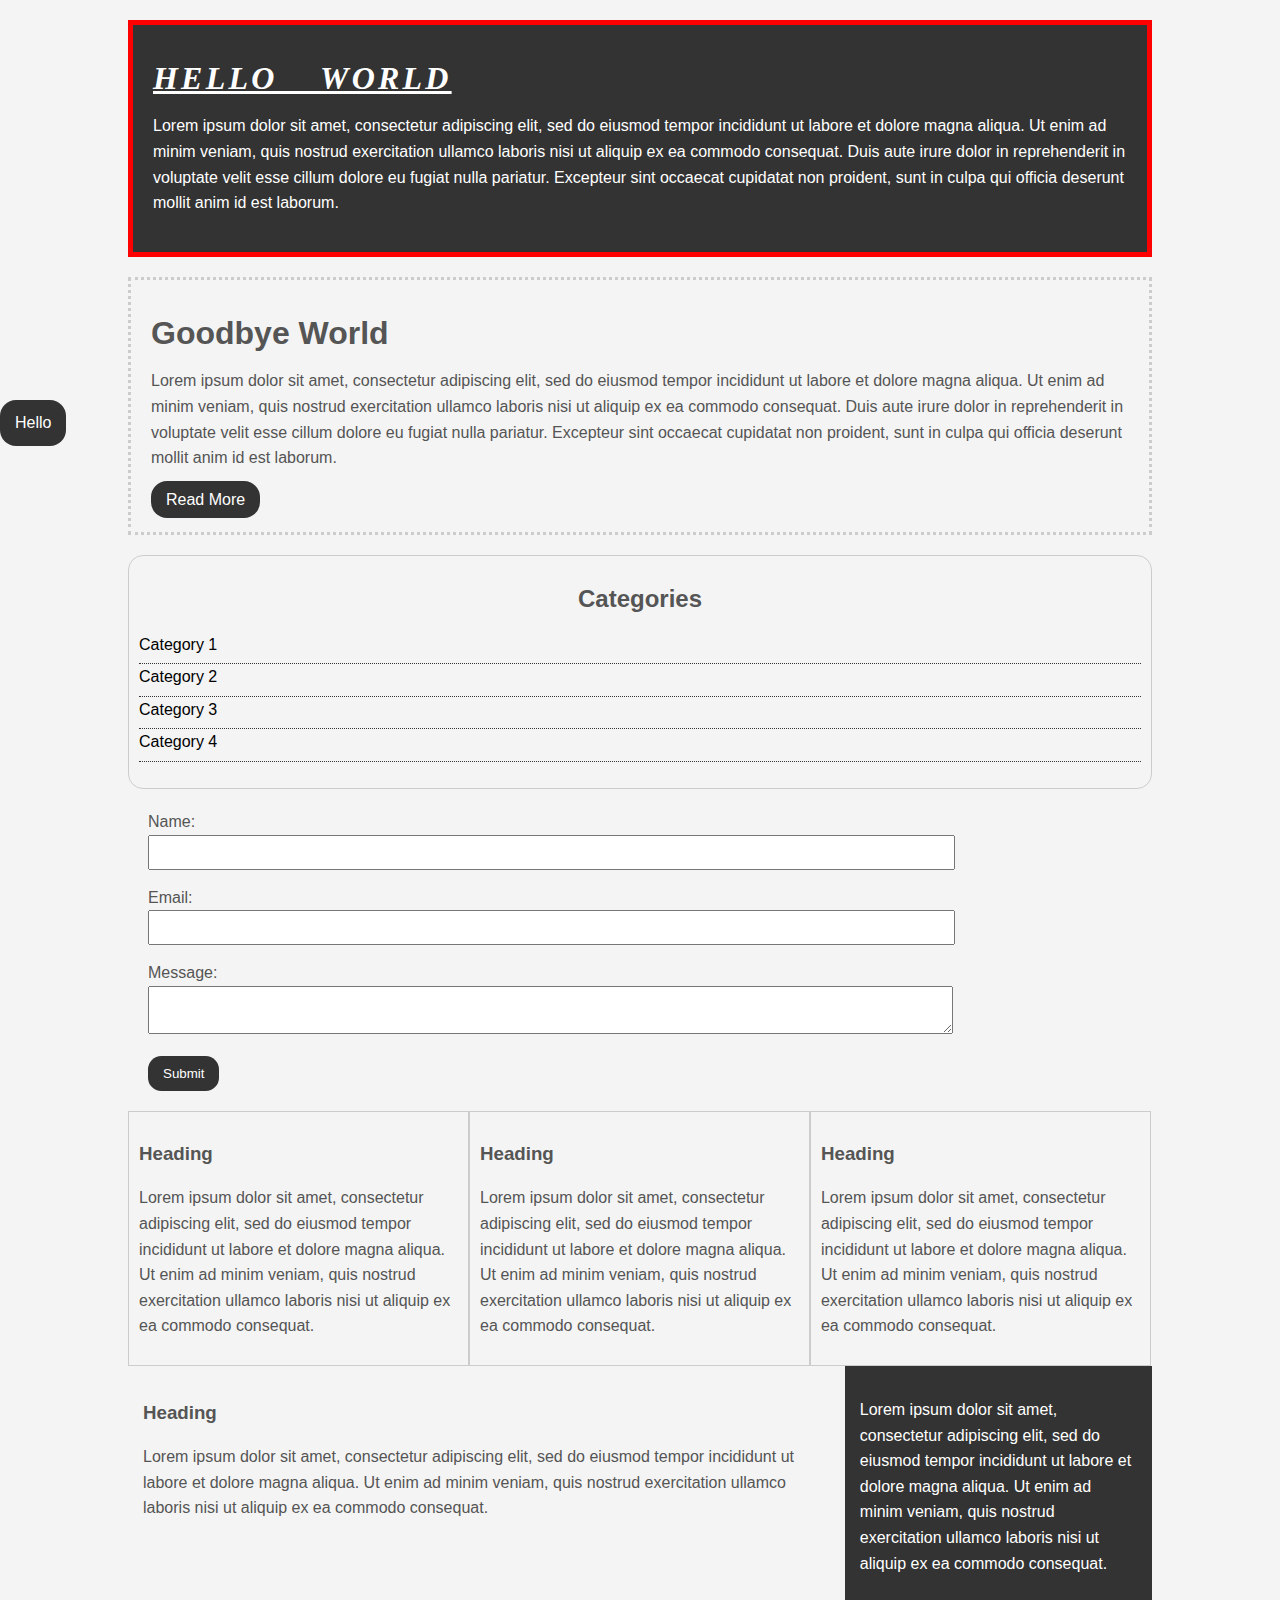
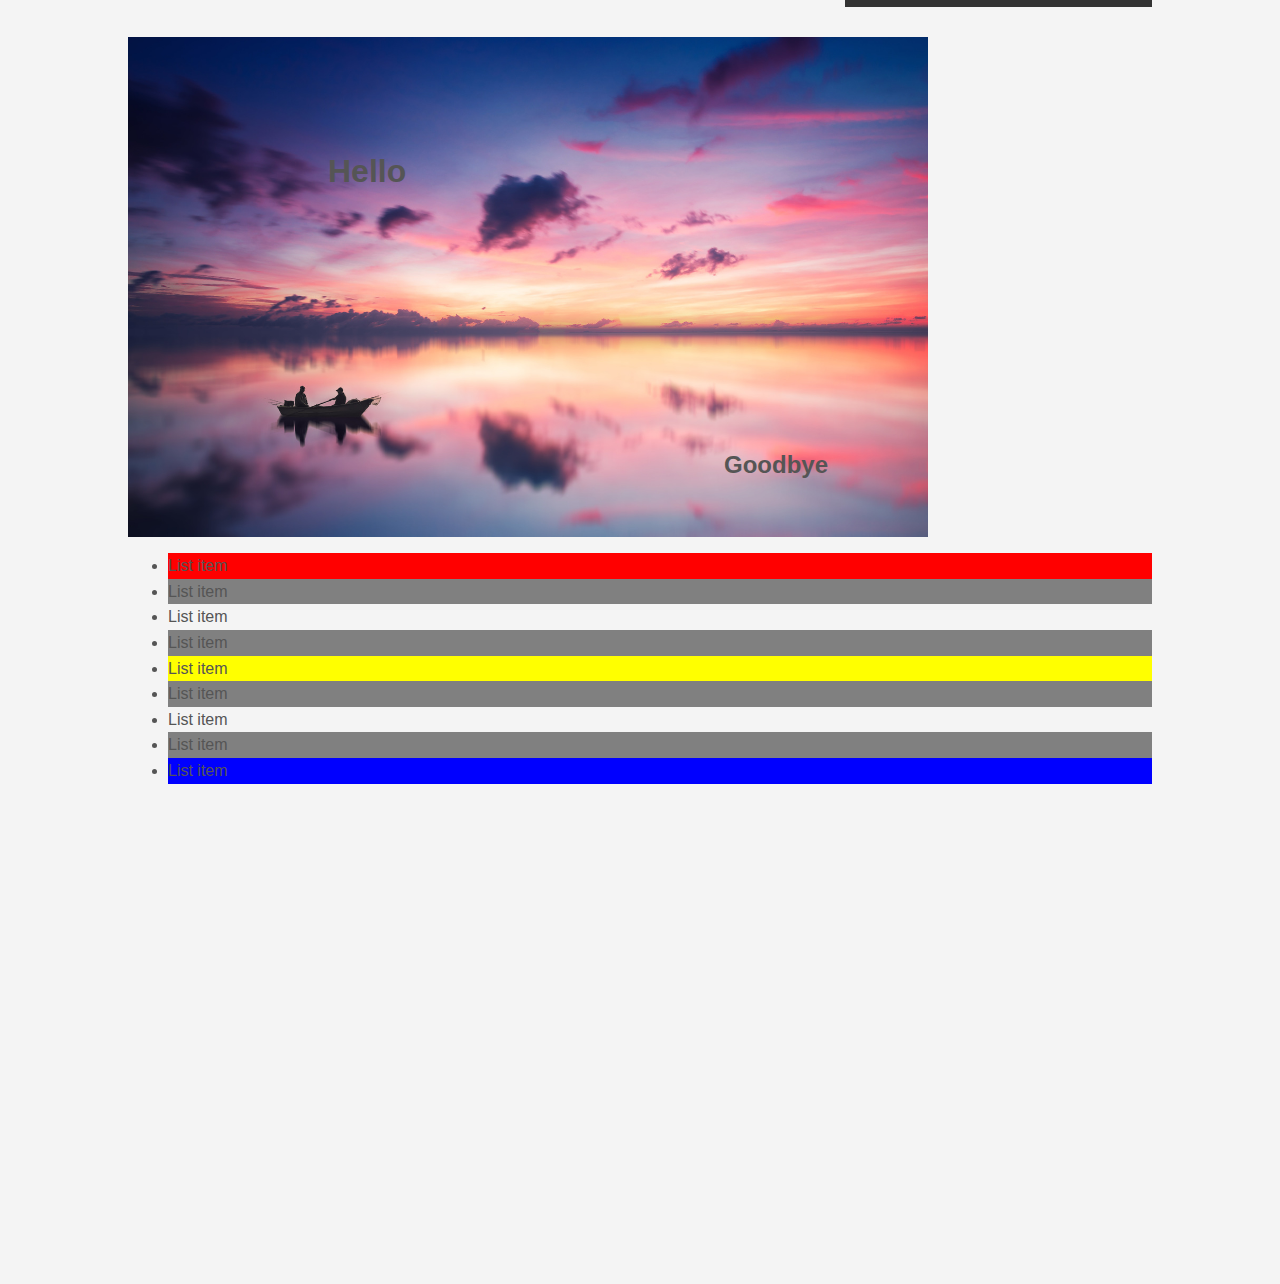
<file: csscheatsheet/index.html>
<!DOCTYPE html>
<html lang="en">
<head>
    <meta charset="UTF-8">
    <meta name="viewport" content="width=device-width, initial-scale=1.0">
    <meta http-equiv="X-UA-Compatible" content="ie=edge">
    <link rel="stylesheet" href="style.css">
    <title>CSS Cheat sheet</title>
</head>
<body>
    <section class="container">
        <div class="box-1">
            <h1>Hello World</h1>
            <p>Lorem ipsum dolor sit amet, consectetur adipiscing elit, sed do eiusmod tempor incididunt ut labore et dolore magna aliqua. Ut enim ad minim veniam, quis nostrud exercitation ullamco laboris nisi ut aliquip ex ea commodo consequat. Duis aute irure dolor in reprehenderit in voluptate velit esse cillum dolore eu fugiat nulla pariatur. Excepteur sint occaecat cupidatat non proident, sunt in culpa qui officia deserunt mollit anim id est laborum.
            </p>
        </div>
        <div class="box-2">
                <h1>Goodbye World</h1>
                <p>Lorem ipsum dolor sit amet, consectetur adipiscing elit, sed do eiusmod tempor incididunt ut labore et dolore magna aliqua. Ut enim ad minim veniam, quis nostrud exercitation ullamco laboris nisi ut aliquip ex ea commodo consequat. Duis aute irure dolor in reprehenderit in voluptate velit esse cillum dolore eu fugiat nulla pariatur. Excepteur sint occaecat cupidatat non proident, sunt in culpa qui officia deserunt mollit anim id est laborum.
                </p>
                <a class="button" href="">Read More</a>
            </div>
            <div class="categories">
                <h2>Categories</h2>
                <ul>
                    <li><a href="#">Category 1</a></li>
                    <li><a href="#">Category 2</a></li>
                    <li><a href="#">Category 3</a></li>
                    <li><a href="#">Category 4</a></li>
                </ul>
            </div>
            <form action="" class="myform">
                <div class="form-group">
                    <label>Name: </label>
                    <input type="text" name="name">
                </div>
                <div class="form-group">
                    <label>Email: </label>
                    <input type="text" name="email">
                </div>
                <div class="form-group">
                    <label>Message: </label>
                    <textarea name="message"></textarea>
                </div>
                <input type="submit" class="button" value="Submit">
            </form>
            <div class="block">
                <h3>Heading</h3>
                <p>Lorem ipsum dolor sit amet, consectetur adipiscing elit, sed do eiusmod tempor incididunt ut labore et dolore magna aliqua. Ut enim ad minim veniam, quis nostrud exercitation ullamco laboris nisi ut aliquip ex ea commodo consequat.
                </p>
            </div>
            <div class="block">
                    <h3>Heading</h3>
                    <p>Lorem ipsum dolor sit amet, consectetur adipiscing elit, sed do eiusmod tempor incididunt ut labore et dolore magna aliqua. Ut enim ad minim veniam, quis nostrud exercitation ullamco laboris nisi ut aliquip ex ea commodo consequat.
                    </p>
                </div>
            <div class="block">
                <h3>Heading</h3>
                <p>Lorem ipsum dolor sit amet, consectetur    adipiscing elit, sed do eiusmod tempor incididunt ut labore et dolore magna aliqua. Ut enim ad minim veniam, quis nostrud exercitation ullamco laboris nisi ut aliquip ex ea commodo consequat.
                </p>
            </div> 

            <div class="clr"></div>

            <div id="main-block">
                <h3>Heading</h3>
                <p>Lorem ipsum dolor sit amet, consectetur    adipiscing elit, sed do eiusmod tempor incididunt ut labore et dolore magna aliqua. Ut enim ad minim veniam, quis nostrud exercitation ullamco laboris nisi ut aliquip ex ea commodo consequat.
                </p>
            </div>
            <div id="sidebar">
                <p>Lorem ipsum dolor sit amet, consectetur    adipiscing elit, sed do eiusmod tempor incididunt ut labore et dolore magna aliqua. Ut enim ad minim veniam, quis nostrud exercitation ullamco laboris nisi ut aliquip ex ea commodo consequat.
                </p>
            </div>
            <div class="clr"></div>
            <div class="p-box">
                <h1>Hello</h1>
                <h2>Goodbye</h2>
            </div>
            <ul class="mylist">
                <li>List item</li>
                <li>List item</li>
                <li>List item</li>
                <li>List item</li>
                <li>List item</li>
                <li>List item</li>
                <li>List item</li>
                <li>List item</li>
                <li>List item</li>
            </ul>
            

    </section>
    <a href="" class="fix-me button">Hello</a>
    <div style="margin-top:500px;"></div>
</body>
</html>
</file>
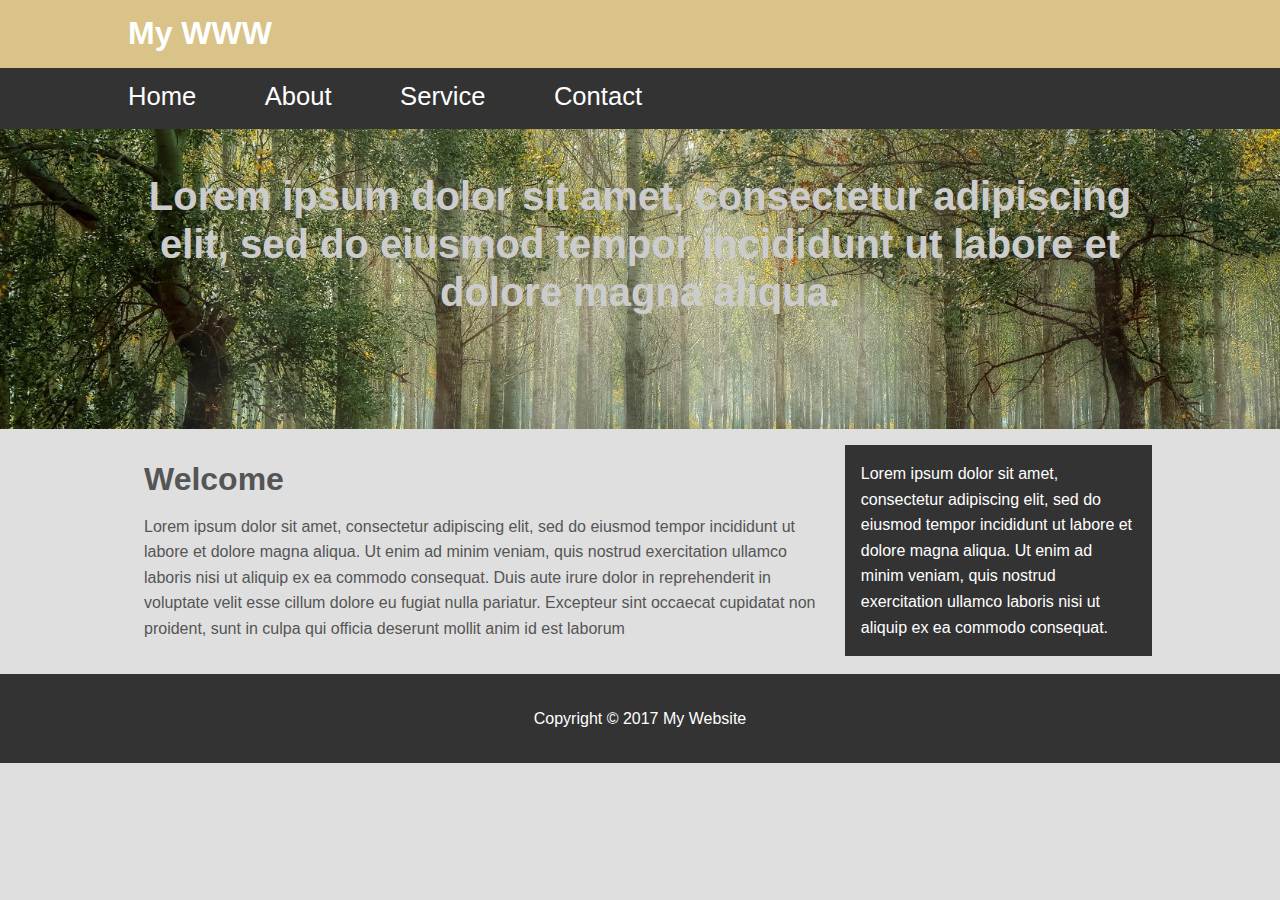
<file: mywww/index.html>
<!DOCTYPE html>
<html lang="en">
<head>
    <meta charset="UTF-8">
    <meta name="viewport" content="width=device-width, initial-scale=1.0">
    <meta http-equiv="X-UA-Compatible" content="ie=edge">
    <link rel="stylesheet" href="css/style.css">
    <title>Practice of CSS</title>
</head>
<body>
    <header id="main-header">
        <div class="container">
            <h1>My WWW</h1>
        </div>
    </header>
    <nav id="navbar">
        <div class="container">
            <ul>
                <li><a href="#">Home</a></li>
                <li><a href="#">About</a></li>
                <li><a href="#">Service</a></li>
                <li><a href="#">Contact</a></li>
            </ul>
        </div>
    </nav>
    <!--Showcase-->
    <section id="showcase">
        <div class="container">
                <h1>Lorem ipsum dolor sit amet, consectetur adipiscing elit, sed do eiusmod tempor incididunt ut labore et dolore magna aliqua.
                </h1>
        </div>
    </section>
    <div class="container">
        <section id="main">
            <h1>Welcome</h1>
            <p>Lorem ipsum dolor sit amet, consectetur adipiscing elit, sed do eiusmod tempor incididunt ut labore et dolore magna aliqua. Ut enim ad minim veniam, quis nostrud exercitation ullamco laboris nisi ut aliquip ex ea commodo consequat. Duis aute irure dolor in reprehenderit in voluptate velit esse cillum dolore eu fugiat nulla pariatur. Excepteur sint occaecat cupidatat non proident, sunt in culpa qui officia deserunt mollit anim id est laborum
            </p>
        </section>
        <aside id="sidebar">
            <p>
                    Lorem ipsum dolor sit amet, consectetur adipiscing elit, sed do eiusmod tempor incididunt ut labore et dolore magna aliqua. Ut enim ad minim veniam, quis nostrud exercitation ullamco laboris nisi ut aliquip ex ea commodo consequat.
        </aside>
    </div>
    <footer id="main-footer">
        <p>Copyright &copy; 2017 My Website</p>
    </footer>
</body>
</html>
</file>
<file: csscheatsheet/style.css>
:root{
    --overlay-color: rgb(0, 0, 0, 0,7);
}
/*
*{
    margin: 0;
    padding: 0;
}
*/
body{
    background-color: #f4f4f4;
    color: #555555; 
    font-family: 'Lucida Sans', 'Lucida Sans Regular', 'Lucida Grande', 'Lucida Sans Unicode', Geneva, Verdana, sans-serif;
    font-size: 16px;
    line-height: 1.6em;
    margin: 0;
}
a{
    text-decoration: none;
    color: #000000;
}
a:hover{
    color: red;
}
a:active{
    color: green;
}
 
.container{
    width: 80%;
    margin: auto;
}
.clr{
    clear: both;
}
.button{
    background-color: #333333;
    color: #ffffff;
    padding: 10px 15px;
    border: none;
    border-radius: 1em;
}
.button:hover{
    background-color: red;
    color:#ffffff;
}
.box-1{
    background-color: #333333;
    color: #ffffff;
    /*
    border-right: 5px red solid;
    border-left: 5px red solid;
    border-top: 5px red solid;
    border-bottom: 5px red solid; 

   
    border-width: 3px;
    border-bottom-width: 10px;
    border-top-style: dotted; */
    border: 5px red solid;
    padding: 20px;
    margin: 20px 0;
}
.box-1 h1{
    font-family: Tahoma;
    font-weight: 800;
    font-style: italic;
    text-decoration: underline;
    text-transform: uppercase;
    letter-spacing: 0.2rem;
    word-spacing: 1em;
}
.box-2{
    border: 3px dotted #cccccc;
    padding: 20px;
    margin: 20px 0;
}
.categories{
    border: 1px #cccccc solid;
    padding: 10px;
    border-radius: 15px;
}
.categories h2 {
    text-align: center;
}
.categories ul{
    padding: 0;
    list-style: square;
    list-style: none;
}
.categories li{
    padding-bottom: 6px;
    border-bottom: dotted 1px #333333;
}
.myform{
    padding: 20px;
}
.myform .form-group{
    padding-bottom: 15px;
}
.myform label{
    display: block;
}
.myform input[type="text"], .myform textarea{
    padding: 8px;
    width: 80%;
}
.block{
    float: left;
    width: 33.3%;
    padding: 10px;
    border: 1px solid #cccccc;
    box-sizing: border-box;
}
#main-block{
    float: left;
    width: 70%;
    padding: 15px;
    box-sizing: border-box;
}
#sidebar{
    float: right;
    width: 30%;
    background-color: #333333;
    color: #ffffff;
    padding: 15px;
    box-sizing: border-box;
}
.p-box{
    width: 800px;
    height: 500px;

    margin-top: 30px;
    position: relative;
    background: url('img/overlay.jpg');
    background-repeat: no-repeat;
    background-position: center center;
    background-size: cover;
}
.p-box h1{
    position: absolute;
    top: 100px;
    left: 200px;

}
.p-box h2{
    position: absolute;
    bottom: 40px;
    right: 100px;
}
.fix-me{
    position: fixed;
    top: 400px;
}
.mylist li:first-child{
    background: red; 
}
.mylist li:last-child{
    background: blue;
}
.mylist li:nth-child(5){
    background: yellow;
}
.mylist li:nth-child(even){
    background: grey;
}
.imgtest{
    position: relative;
    background: url('img/overlay.jpg') no-repeat center center/cover;
    height: 500px;
    width: 800px;
}
.overlay{
    position: absolute;
    top: 0;
    left: 0;
    height: 100%;
    width: 100%;
    background-color: var(--overlay-color);
}
</file>
<file: mywww/css/style.css>
body{
    background-color: #dfdfdf;
    color: #555555;
    font-family: Tahoma, Helvetica, sans-serif;
    font-size: 16px;
    line-height: 1.6em;
    margin: 0;
}
.container{
    width: 80%;
    margin: auto;
    overflow: hidden;
}
#main-header{
    background-color: #d8be78da;
    color: #ffffff;
}
#navbar{
    background-color: #333333;
    color: #ffffff;
}
#navbar ul{
    padding: 0;
    list-style-type: none;
}
#navbar li{
    display: inline-block;
}
#navbar a{
    color: #ffffff;
    text-decoration: none;
    font-size: 1.6rem;
    padding-right: 4rem;
}
#showcase{
    background: url('../img/background.jpg') no-repeat center center/cover;
    min-height: 300px;
    margin-bottom: 1rem;
    text-align: center; 
}
#showcase h1{
    color: #cccccc;
    font-size: 2.5rem;
    line-height: 3rem;
    padding: 1rem; 
}
#main{
    float: left;
    width: 70%;
    padding: 0 1rem;
    box-sizing: border-box
}
#sidebar{
    float: left;
    width: 30%;
    background: #333333;
    color: #ffffff;
    padding: 0 1rem;
    box-sizing: border-box
}
#main-footer{
    background: #333333;
    color: #ffffff;
    text-align: center;
    padding: 1rem;
    margin-top: 1rem;
}
@media(max-width:700px){

    #navbar li{
        display: block;
        margin: auto;
        padding: 0.5rem 0;
        text-align: center;
    }
    #navbar a{
        text-align: center;
        padding: 0;
    }
    #main{
        width: 100%;
        float: none;
    }
    #sidebar{
        width: 100%;
        float: none;
    }
}
</file>
